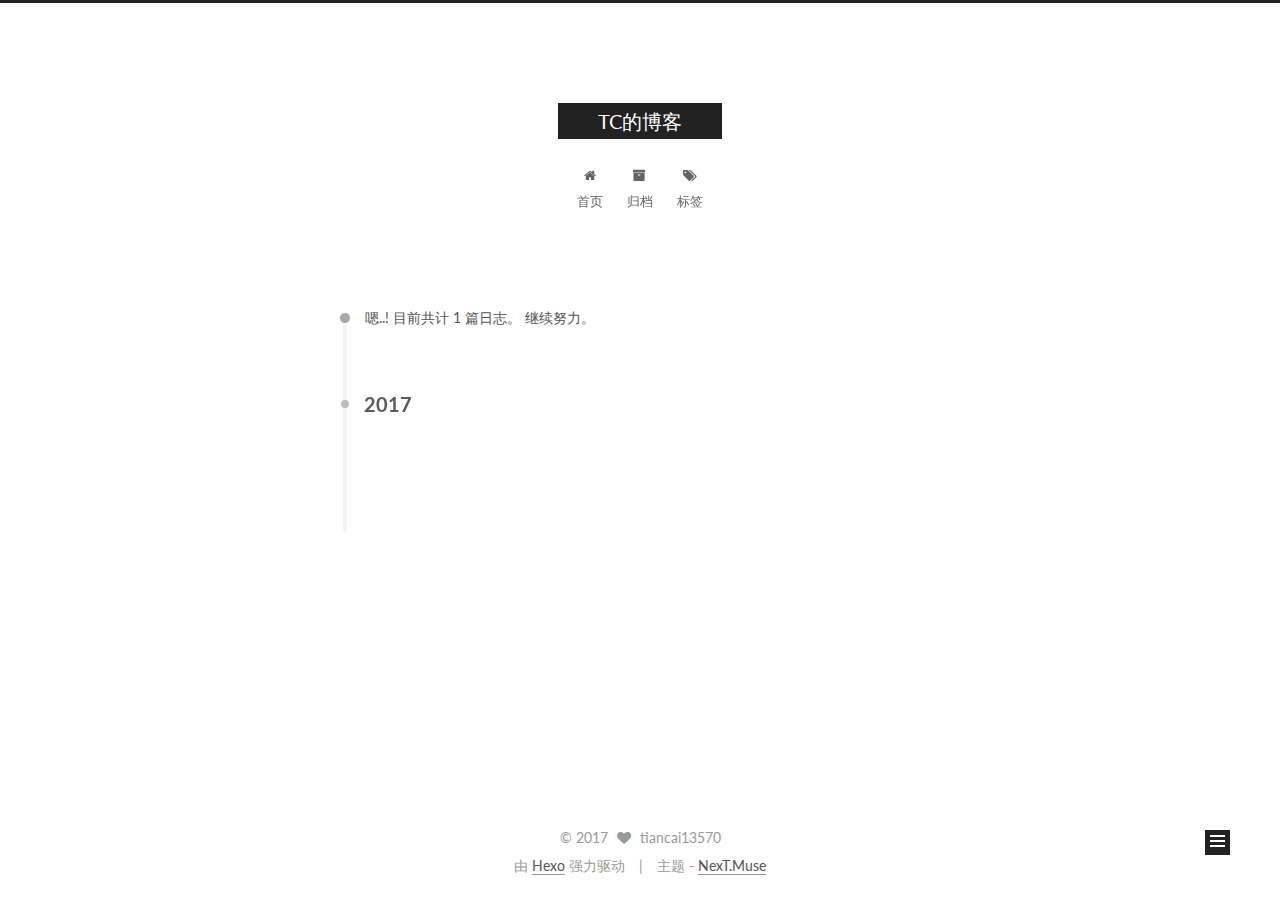
<file: archives/index.html>
<!doctype html>



  


<html class="theme-next muse use-motion" lang="zh-Hans">
<head>
  <meta charset="UTF-8"/>
<meta http-equiv="X-UA-Compatible" content="IE=edge" />
<meta name="viewport" content="width=device-width, initial-scale=1, maximum-scale=1"/>



<meta http-equiv="Cache-Control" content="no-transform" />
<meta http-equiv="Cache-Control" content="no-siteapp" />












  
  
  <link href="/lib/fancybox/source/jquery.fancybox.css?v=2.1.5" rel="stylesheet" type="text/css" />




  
  
  
  

  
    
    
  

  

  

  

  

  
    
    
    <link href="//fonts.googleapis.com/css?family=Lato:300,300italic,400,400italic,700,700italic&subset=latin,latin-ext" rel="stylesheet" type="text/css">
  






<link href="/lib/font-awesome/css/font-awesome.min.css?v=4.6.2" rel="stylesheet" type="text/css" />

<link href="/css/main.css?v=5.1.0" rel="stylesheet" type="text/css" />


  <meta name="keywords" content="Hexo, NexT" />








  <link rel="shortcut icon" type="image/x-icon" href="/favicon.ico?v=5.1.0" />






<meta property="og:type" content="website">
<meta property="og:title" content="TC的博客">
<meta property="og:url" content="http://yoursite.com/archives/index.html">
<meta property="og:site_name" content="TC的博客">
<meta name="twitter:card" content="summary">
<meta name="twitter:title" content="TC的博客">



<script type="text/javascript" id="hexo.configurations">
  var NexT = window.NexT || {};
  var CONFIG = {
    root: '/',
    scheme: 'Muse',
    sidebar: {"position":"left","display":"post"},
    fancybox: true,
    motion: true,
    duoshuo: {
      userId: '0',
      author: '博主'
    },
    algolia: {
      applicationID: '',
      apiKey: '',
      indexName: '',
      hits: {"per_page":10},
      labels: {"input_placeholder":"Search for Posts","hits_empty":"We didn't find any results for the search: ${query}","hits_stats":"${hits} results found in ${time} ms"}
    }
  };
</script>



  <link rel="canonical" href="http://yoursite.com/archives/"/>





  <title> 归档 | TC的博客 </title>
</head>

<body itemscope itemtype="http://schema.org/WebPage" lang="zh-Hans">

  










  
  
    
  

  <div class="container one-collumn sidebar-position-left  page-archive  ">
    <div class="headband"></div>

    <header id="header" class="header" itemscope itemtype="http://schema.org/WPHeader">
      <div class="header-inner"><div class="site-meta ">
  

  <div class="custom-logo-site-title">
    <a href="/"  class="brand" rel="start">
      <span class="logo-line-before"><i></i></span>
      <span class="site-title">TC的博客</span>
      <span class="logo-line-after"><i></i></span>
    </a>
  </div>
    
      <p class="site-subtitle"></p>
    
</div>

<div class="site-nav-toggle">
  <button>
    <span class="btn-bar"></span>
    <span class="btn-bar"></span>
    <span class="btn-bar"></span>
  </button>
</div>

<nav class="site-nav">
  

  
    <ul id="menu" class="menu">
      
        
        <li class="menu-item menu-item-home">
          <a href="/" rel="section">
            
              <i class="menu-item-icon fa fa-fw fa-home"></i> <br />
            
            首页
          </a>
        </li>
      
        
        <li class="menu-item menu-item-archives">
          <a href="/archives" rel="section">
            
              <i class="menu-item-icon fa fa-fw fa-archive"></i> <br />
            
            归档
          </a>
        </li>
      
        
        <li class="menu-item menu-item-tags">
          <a href="/tags" rel="section">
            
              <i class="menu-item-icon fa fa-fw fa-tags"></i> <br />
            
            标签
          </a>
        </li>
      

      
    </ul>
  

  
</nav>



 </div>
    </header>

    <main id="main" class="main">
      <div class="main-inner">
        <div class="content-wrap">
          <div id="content" class="content">
            

  <section id="posts" class="posts-collapse">
    <span class="archive-move-on"></span>

    <span class="archive-page-counter">
      
      
      
        
      
      嗯..! 目前共计 1 篇日志。 继续努力。
    </span>

    

      
      
      

      
        
        <div class="collection-title">
          <h2 class="archive-year motion-element" id="archive-year-2017">2017</h2>
        </div>
      
      

      

  <article class="post post-type-normal" itemscope itemtype="http://schema.org/Article">
    <header class="post-header">

      <h1 class="post-title">
        
            <a class="post-title-link" href="/2017/01/07/hello-world/" itemprop="url">
              
                <span itemprop="name">Hello World</span>
              
            </a>
        
      </h1>

      <div class="post-meta">
        <time class="post-time" itemprop="dateCreated"
              datetime="2017-01-07T20:07:55+08:00"
              content="2017-01-07" >
          01-07
        </time>
      </div>

    </header>
  </article>



    

  </section>

  


          
          </div>
          


          

        </div>
        
          
  
  <div class="sidebar-toggle">
    <div class="sidebar-toggle-line-wrap">
      <span class="sidebar-toggle-line sidebar-toggle-line-first"></span>
      <span class="sidebar-toggle-line sidebar-toggle-line-middle"></span>
      <span class="sidebar-toggle-line sidebar-toggle-line-last"></span>
    </div>
  </div>

  <aside id="sidebar" class="sidebar">
    <div class="sidebar-inner">

      

      

      <section class="site-overview sidebar-panel sidebar-panel-active">
        <div class="site-author motion-element" itemprop="author" itemscope itemtype="http://schema.org/Person">
          <img class="site-author-image" itemprop="image"
               src="/images/avatar.gif"
               alt="tiancai13570" />
          <p class="site-author-name" itemprop="name">tiancai13570</p>
          <p class="site-description motion-element" itemprop="description"></p>
        </div>
        <nav class="site-state motion-element">
        
          
            <div class="site-state-item site-state-posts">
              <a href="/archives">
                <span class="site-state-item-count">1</span>
                <span class="site-state-item-name">日志</span>
              </a>
            </div>
          

          

          

        </nav>

        

        <div class="links-of-author motion-element">
          
        </div>

        
        

        
        

        


      </section>

      

    </div>
  </aside>


        
      </div>
    </main>

    <footer id="footer" class="footer">
      <div class="footer-inner">
        <div class="copyright" >
  
  &copy; 
  <span itemprop="copyrightYear">2017</span>
  <span class="with-love">
    <i class="fa fa-heart"></i>
  </span>
  <span class="author" itemprop="copyrightHolder">tiancai13570</span>
</div>


<div class="powered-by">
  由 <a class="theme-link" href="https://hexo.io">Hexo</a> 强力驱动
</div>

<div class="theme-info">
  主题 -
  <a class="theme-link" href="https://github.com/iissnan/hexo-theme-next">
    NexT.Muse
  </a>
</div>


        

        
      </div>
    </footer>

    <div class="back-to-top">
      <i class="fa fa-arrow-up"></i>
    </div>
  </div>

  

<script type="text/javascript">
  if (Object.prototype.toString.call(window.Promise) !== '[object Function]') {
    window.Promise = null;
  }
</script>









  




  
  <script type="text/javascript" src="/lib/jquery/index.js?v=2.1.3"></script>

  
  <script type="text/javascript" src="/lib/fastclick/lib/fastclick.min.js?v=1.0.6"></script>

  
  <script type="text/javascript" src="/lib/jquery_lazyload/jquery.lazyload.js?v=1.9.7"></script>

  
  <script type="text/javascript" src="/lib/velocity/velocity.min.js?v=1.2.1"></script>

  
  <script type="text/javascript" src="/lib/velocity/velocity.ui.min.js?v=1.2.1"></script>

  
  <script type="text/javascript" src="/lib/fancybox/source/jquery.fancybox.pack.js?v=2.1.5"></script>


  


  <script type="text/javascript" src="/js/src/utils.js?v=5.1.0"></script>

  <script type="text/javascript" src="/js/src/motion.js?v=5.1.0"></script>



  
  

  
  
    <script type="text/javascript" id="motion.page.archive">
      $('.archive-year').velocity('transition.slideLeftIn');
    </script>
  


  


  <script type="text/javascript" src="/js/src/bootstrap.js?v=5.1.0"></script>



  



  




	





  





  

  




  
  

  

  

  

  


</body>
</html>
</file>
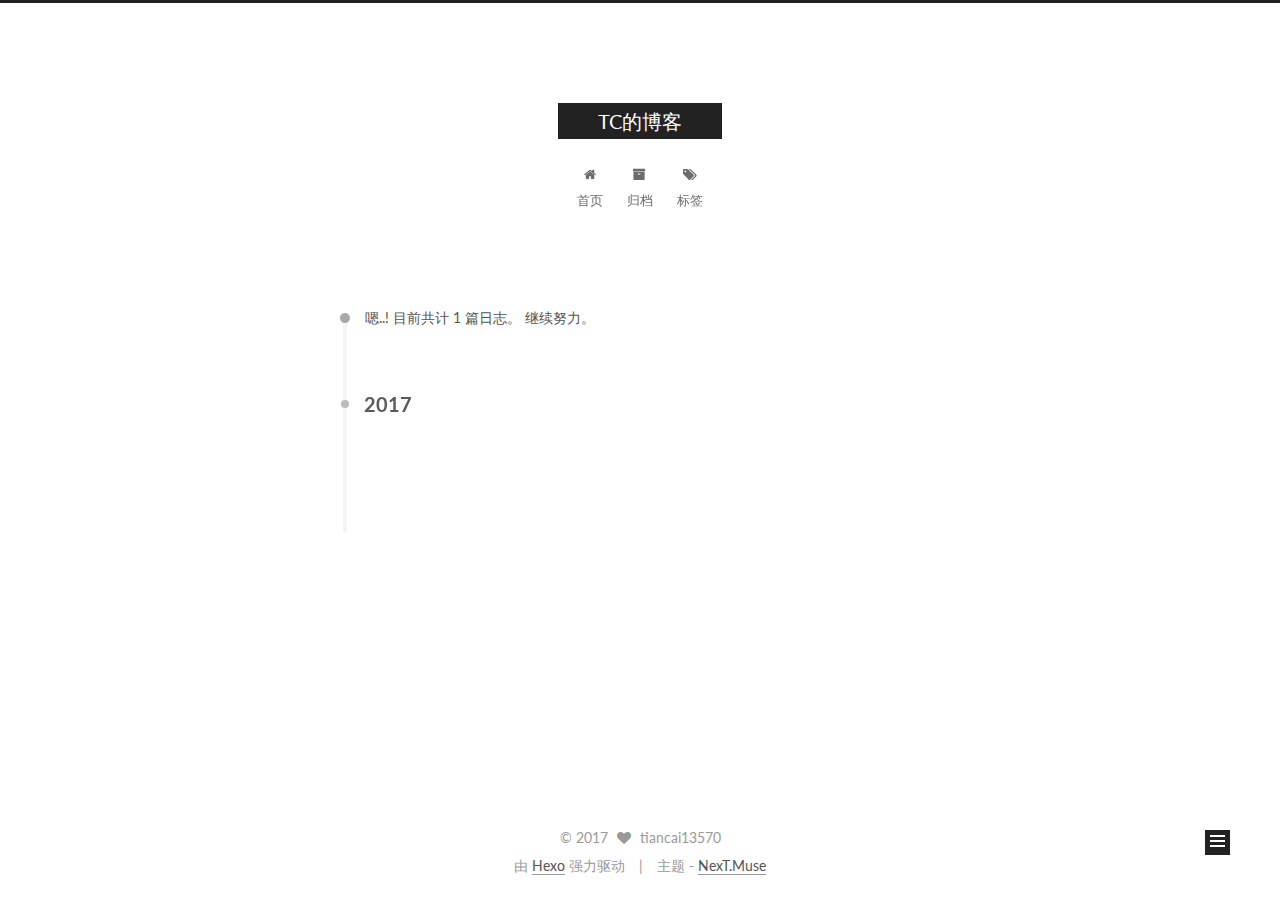
<file: archives/2017/index.html>
<!doctype html>



  


<html class="theme-next muse use-motion" lang="zh-Hans">
<head>
  <meta charset="UTF-8"/>
<meta http-equiv="X-UA-Compatible" content="IE=edge" />
<meta name="viewport" content="width=device-width, initial-scale=1, maximum-scale=1"/>



<meta http-equiv="Cache-Control" content="no-transform" />
<meta http-equiv="Cache-Control" content="no-siteapp" />












  
  
  <link href="/lib/fancybox/source/jquery.fancybox.css?v=2.1.5" rel="stylesheet" type="text/css" />




  
  
  
  

  
    
    
  

  

  

  

  

  
    
    
    <link href="//fonts.googleapis.com/css?family=Lato:300,300italic,400,400italic,700,700italic&subset=latin,latin-ext" rel="stylesheet" type="text/css">
  






<link href="/lib/font-awesome/css/font-awesome.min.css?v=4.6.2" rel="stylesheet" type="text/css" />

<link href="/css/main.css?v=5.1.0" rel="stylesheet" type="text/css" />


  <meta name="keywords" content="Hexo, NexT" />








  <link rel="shortcut icon" type="image/x-icon" href="/favicon.ico?v=5.1.0" />






<meta property="og:type" content="website">
<meta property="og:title" content="TC的博客">
<meta property="og:url" content="http://yoursite.com/archives/2017/index.html">
<meta property="og:site_name" content="TC的博客">
<meta name="twitter:card" content="summary">
<meta name="twitter:title" content="TC的博客">



<script type="text/javascript" id="hexo.configurations">
  var NexT = window.NexT || {};
  var CONFIG = {
    root: '/',
    scheme: 'Muse',
    sidebar: {"position":"left","display":"post"},
    fancybox: true,
    motion: true,
    duoshuo: {
      userId: '0',
      author: '博主'
    },
    algolia: {
      applicationID: '',
      apiKey: '',
      indexName: '',
      hits: {"per_page":10},
      labels: {"input_placeholder":"Search for Posts","hits_empty":"We didn't find any results for the search: ${query}","hits_stats":"${hits} results found in ${time} ms"}
    }
  };
</script>



  <link rel="canonical" href="http://yoursite.com/archives/2017/"/>





  <title> 归档 | TC的博客 </title>
</head>

<body itemscope itemtype="http://schema.org/WebPage" lang="zh-Hans">

  










  
  
    
  

  <div class="container one-collumn sidebar-position-left  page-archive  ">
    <div class="headband"></div>

    <header id="header" class="header" itemscope itemtype="http://schema.org/WPHeader">
      <div class="header-inner"><div class="site-meta ">
  

  <div class="custom-logo-site-title">
    <a href="/"  class="brand" rel="start">
      <span class="logo-line-before"><i></i></span>
      <span class="site-title">TC的博客</span>
      <span class="logo-line-after"><i></i></span>
    </a>
  </div>
    
      <p class="site-subtitle"></p>
    
</div>

<div class="site-nav-toggle">
  <button>
    <span class="btn-bar"></span>
    <span class="btn-bar"></span>
    <span class="btn-bar"></span>
  </button>
</div>

<nav class="site-nav">
  

  
    <ul id="menu" class="menu">
      
        
        <li class="menu-item menu-item-home">
          <a href="/" rel="section">
            
              <i class="menu-item-icon fa fa-fw fa-home"></i> <br />
            
            首页
          </a>
        </li>
      
        
        <li class="menu-item menu-item-archives">
          <a href="/archives" rel="section">
            
              <i class="menu-item-icon fa fa-fw fa-archive"></i> <br />
            
            归档
          </a>
        </li>
      
        
        <li class="menu-item menu-item-tags">
          <a href="/tags" rel="section">
            
              <i class="menu-item-icon fa fa-fw fa-tags"></i> <br />
            
            标签
          </a>
        </li>
      

      
    </ul>
  

  
</nav>



 </div>
    </header>

    <main id="main" class="main">
      <div class="main-inner">
        <div class="content-wrap">
          <div id="content" class="content">
            

  <section id="posts" class="posts-collapse">
    <span class="archive-move-on"></span>

    <span class="archive-page-counter">
      
      
      
        
      
      嗯..! 目前共计 1 篇日志。 继续努力。
    </span>

    

      
      
      

      
        
        <div class="collection-title">
          <h2 class="archive-year motion-element" id="archive-year-2017">2017</h2>
        </div>
      
      

      

  <article class="post post-type-normal" itemscope itemtype="http://schema.org/Article">
    <header class="post-header">

      <h1 class="post-title">
        
            <a class="post-title-link" href="/2017/01/07/hello-world/" itemprop="url">
              
                <span itemprop="name">Hello World</span>
              
            </a>
        
      </h1>

      <div class="post-meta">
        <time class="post-time" itemprop="dateCreated"
              datetime="2017-01-07T20:07:55+08:00"
              content="2017-01-07" >
          01-07
        </time>
      </div>

    </header>
  </article>



    

  </section>

  


          
          </div>
          


          

        </div>
        
          
  
  <div class="sidebar-toggle">
    <div class="sidebar-toggle-line-wrap">
      <span class="sidebar-toggle-line sidebar-toggle-line-first"></span>
      <span class="sidebar-toggle-line sidebar-toggle-line-middle"></span>
      <span class="sidebar-toggle-line sidebar-toggle-line-last"></span>
    </div>
  </div>

  <aside id="sidebar" class="sidebar">
    <div class="sidebar-inner">

      

      

      <section class="site-overview sidebar-panel sidebar-panel-active">
        <div class="site-author motion-element" itemprop="author" itemscope itemtype="http://schema.org/Person">
          <img class="site-author-image" itemprop="image"
               src="/images/avatar.gif"
               alt="tiancai13570" />
          <p class="site-author-name" itemprop="name">tiancai13570</p>
          <p class="site-description motion-element" itemprop="description"></p>
        </div>
        <nav class="site-state motion-element">
        
          
            <div class="site-state-item site-state-posts">
              <a href="/archives">
                <span class="site-state-item-count">1</span>
                <span class="site-state-item-name">日志</span>
              </a>
            </div>
          

          

          

        </nav>

        

        <div class="links-of-author motion-element">
          
        </div>

        
        

        
        

        


      </section>

      

    </div>
  </aside>


        
      </div>
    </main>

    <footer id="footer" class="footer">
      <div class="footer-inner">
        <div class="copyright" >
  
  &copy; 
  <span itemprop="copyrightYear">2017</span>
  <span class="with-love">
    <i class="fa fa-heart"></i>
  </span>
  <span class="author" itemprop="copyrightHolder">tiancai13570</span>
</div>


<div class="powered-by">
  由 <a class="theme-link" href="https://hexo.io">Hexo</a> 强力驱动
</div>

<div class="theme-info">
  主题 -
  <a class="theme-link" href="https://github.com/iissnan/hexo-theme-next">
    NexT.Muse
  </a>
</div>


        

        
      </div>
    </footer>

    <div class="back-to-top">
      <i class="fa fa-arrow-up"></i>
    </div>
  </div>

  

<script type="text/javascript">
  if (Object.prototype.toString.call(window.Promise) !== '[object Function]') {
    window.Promise = null;
  }
</script>









  




  
  <script type="text/javascript" src="/lib/jquery/index.js?v=2.1.3"></script>

  
  <script type="text/javascript" src="/lib/fastclick/lib/fastclick.min.js?v=1.0.6"></script>

  
  <script type="text/javascript" src="/lib/jquery_lazyload/jquery.lazyload.js?v=1.9.7"></script>

  
  <script type="text/javascript" src="/lib/velocity/velocity.min.js?v=1.2.1"></script>

  
  <script type="text/javascript" src="/lib/velocity/velocity.ui.min.js?v=1.2.1"></script>

  
  <script type="text/javascript" src="/lib/fancybox/source/jquery.fancybox.pack.js?v=2.1.5"></script>


  


  <script type="text/javascript" src="/js/src/utils.js?v=5.1.0"></script>

  <script type="text/javascript" src="/js/src/motion.js?v=5.1.0"></script>



  
  

  
  
    <script type="text/javascript" id="motion.page.archive">
      $('.archive-year').velocity('transition.slideLeftIn');
    </script>
  


  


  <script type="text/javascript" src="/js/src/bootstrap.js?v=5.1.0"></script>



  



  




	





  





  

  




  
  

  

  

  

  


</body>
</html>
</file>
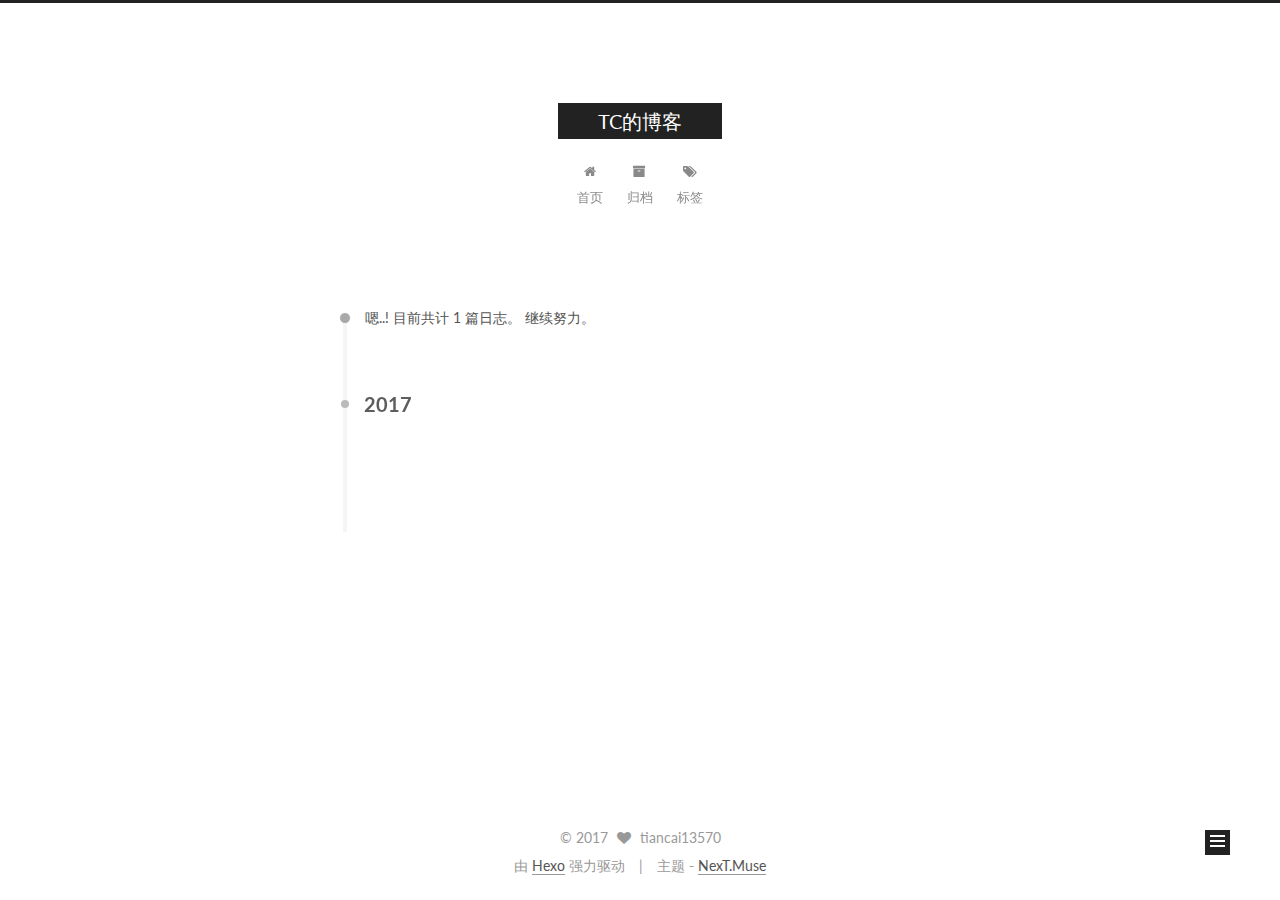
<file: archives/2017/01/index.html>
<!doctype html>



  


<html class="theme-next muse use-motion" lang="zh-Hans">
<head>
  <meta charset="UTF-8"/>
<meta http-equiv="X-UA-Compatible" content="IE=edge" />
<meta name="viewport" content="width=device-width, initial-scale=1, maximum-scale=1"/>



<meta http-equiv="Cache-Control" content="no-transform" />
<meta http-equiv="Cache-Control" content="no-siteapp" />












  
  
  <link href="/lib/fancybox/source/jquery.fancybox.css?v=2.1.5" rel="stylesheet" type="text/css" />




  
  
  
  

  
    
    
  

  

  

  

  

  
    
    
    <link href="//fonts.googleapis.com/css?family=Lato:300,300italic,400,400italic,700,700italic&subset=latin,latin-ext" rel="stylesheet" type="text/css">
  






<link href="/lib/font-awesome/css/font-awesome.min.css?v=4.6.2" rel="stylesheet" type="text/css" />

<link href="/css/main.css?v=5.1.0" rel="stylesheet" type="text/css" />


  <meta name="keywords" content="Hexo, NexT" />








  <link rel="shortcut icon" type="image/x-icon" href="/favicon.ico?v=5.1.0" />






<meta property="og:type" content="website">
<meta property="og:title" content="TC的博客">
<meta property="og:url" content="http://yoursite.com/archives/2017/01/index.html">
<meta property="og:site_name" content="TC的博客">
<meta name="twitter:card" content="summary">
<meta name="twitter:title" content="TC的博客">



<script type="text/javascript" id="hexo.configurations">
  var NexT = window.NexT || {};
  var CONFIG = {
    root: '/',
    scheme: 'Muse',
    sidebar: {"position":"left","display":"post"},
    fancybox: true,
    motion: true,
    duoshuo: {
      userId: '0',
      author: '博主'
    },
    algolia: {
      applicationID: '',
      apiKey: '',
      indexName: '',
      hits: {"per_page":10},
      labels: {"input_placeholder":"Search for Posts","hits_empty":"We didn't find any results for the search: ${query}","hits_stats":"${hits} results found in ${time} ms"}
    }
  };
</script>



  <link rel="canonical" href="http://yoursite.com/archives/2017/01/"/>





  <title> 归档 | TC的博客 </title>
</head>

<body itemscope itemtype="http://schema.org/WebPage" lang="zh-Hans">

  










  
  
    
  

  <div class="container one-collumn sidebar-position-left  page-archive  ">
    <div class="headband"></div>

    <header id="header" class="header" itemscope itemtype="http://schema.org/WPHeader">
      <div class="header-inner"><div class="site-meta ">
  

  <div class="custom-logo-site-title">
    <a href="/"  class="brand" rel="start">
      <span class="logo-line-before"><i></i></span>
      <span class="site-title">TC的博客</span>
      <span class="logo-line-after"><i></i></span>
    </a>
  </div>
    
      <p class="site-subtitle"></p>
    
</div>

<div class="site-nav-toggle">
  <button>
    <span class="btn-bar"></span>
    <span class="btn-bar"></span>
    <span class="btn-bar"></span>
  </button>
</div>

<nav class="site-nav">
  

  
    <ul id="menu" class="menu">
      
        
        <li class="menu-item menu-item-home">
          <a href="/" rel="section">
            
              <i class="menu-item-icon fa fa-fw fa-home"></i> <br />
            
            首页
          </a>
        </li>
      
        
        <li class="menu-item menu-item-archives">
          <a href="/archives" rel="section">
            
              <i class="menu-item-icon fa fa-fw fa-archive"></i> <br />
            
            归档
          </a>
        </li>
      
        
        <li class="menu-item menu-item-tags">
          <a href="/tags" rel="section">
            
              <i class="menu-item-icon fa fa-fw fa-tags"></i> <br />
            
            标签
          </a>
        </li>
      

      
    </ul>
  

  
</nav>



 </div>
    </header>

    <main id="main" class="main">
      <div class="main-inner">
        <div class="content-wrap">
          <div id="content" class="content">
            

  <section id="posts" class="posts-collapse">
    <span class="archive-move-on"></span>

    <span class="archive-page-counter">
      
      
      
        
      
      嗯..! 目前共计 1 篇日志。 继续努力。
    </span>

    

      
      
      

      
        
        <div class="collection-title">
          <h2 class="archive-year motion-element" id="archive-year-2017">2017</h2>
        </div>
      
      

      

  <article class="post post-type-normal" itemscope itemtype="http://schema.org/Article">
    <header class="post-header">

      <h1 class="post-title">
        
            <a class="post-title-link" href="/2017/01/07/hello-world/" itemprop="url">
              
                <span itemprop="name">Hello World</span>
              
            </a>
        
      </h1>

      <div class="post-meta">
        <time class="post-time" itemprop="dateCreated"
              datetime="2017-01-07T20:07:55+08:00"
              content="2017-01-07" >
          01-07
        </time>
      </div>

    </header>
  </article>



    

  </section>

  


          
          </div>
          


          

        </div>
        
          
  
  <div class="sidebar-toggle">
    <div class="sidebar-toggle-line-wrap">
      <span class="sidebar-toggle-line sidebar-toggle-line-first"></span>
      <span class="sidebar-toggle-line sidebar-toggle-line-middle"></span>
      <span class="sidebar-toggle-line sidebar-toggle-line-last"></span>
    </div>
  </div>

  <aside id="sidebar" class="sidebar">
    <div class="sidebar-inner">

      

      

      <section class="site-overview sidebar-panel sidebar-panel-active">
        <div class="site-author motion-element" itemprop="author" itemscope itemtype="http://schema.org/Person">
          <img class="site-author-image" itemprop="image"
               src="/images/avatar.gif"
               alt="tiancai13570" />
          <p class="site-author-name" itemprop="name">tiancai13570</p>
          <p class="site-description motion-element" itemprop="description"></p>
        </div>
        <nav class="site-state motion-element">
        
          
            <div class="site-state-item site-state-posts">
              <a href="/archives">
                <span class="site-state-item-count">1</span>
                <span class="site-state-item-name">日志</span>
              </a>
            </div>
          

          

          

        </nav>

        

        <div class="links-of-author motion-element">
          
        </div>

        
        

        
        

        


      </section>

      

    </div>
  </aside>


        
      </div>
    </main>

    <footer id="footer" class="footer">
      <div class="footer-inner">
        <div class="copyright" >
  
  &copy; 
  <span itemprop="copyrightYear">2017</span>
  <span class="with-love">
    <i class="fa fa-heart"></i>
  </span>
  <span class="author" itemprop="copyrightHolder">tiancai13570</span>
</div>


<div class="powered-by">
  由 <a class="theme-link" href="https://hexo.io">Hexo</a> 强力驱动
</div>

<div class="theme-info">
  主题 -
  <a class="theme-link" href="https://github.com/iissnan/hexo-theme-next">
    NexT.Muse
  </a>
</div>


        

        
      </div>
    </footer>

    <div class="back-to-top">
      <i class="fa fa-arrow-up"></i>
    </div>
  </div>

  

<script type="text/javascript">
  if (Object.prototype.toString.call(window.Promise) !== '[object Function]') {
    window.Promise = null;
  }
</script>









  




  
  <script type="text/javascript" src="/lib/jquery/index.js?v=2.1.3"></script>

  
  <script type="text/javascript" src="/lib/fastclick/lib/fastclick.min.js?v=1.0.6"></script>

  
  <script type="text/javascript" src="/lib/jquery_lazyload/jquery.lazyload.js?v=1.9.7"></script>

  
  <script type="text/javascript" src="/lib/velocity/velocity.min.js?v=1.2.1"></script>

  
  <script type="text/javascript" src="/lib/velocity/velocity.ui.min.js?v=1.2.1"></script>

  
  <script type="text/javascript" src="/lib/fancybox/source/jquery.fancybox.pack.js?v=2.1.5"></script>


  


  <script type="text/javascript" src="/js/src/utils.js?v=5.1.0"></script>

  <script type="text/javascript" src="/js/src/motion.js?v=5.1.0"></script>



  
  

  
  
    <script type="text/javascript" id="motion.page.archive">
      $('.archive-year').velocity('transition.slideLeftIn');
    </script>
  


  


  <script type="text/javascript" src="/js/src/bootstrap.js?v=5.1.0"></script>



  



  




	





  





  

  




  
  

  

  

  

  


</body>
</html>
</file>
<file: css/main.css>
/* normalize.css v3.0.2 | MIT License | git.io/normalize */
html {
  font-family: sans-serif; /* 1 */
  -ms-text-size-adjust: 100%; /* 2 */
  -webkit-text-size-adjust: 100%; /* 2 */
}
body {
  margin: 0;
}
article,
aside,
details,
figcaption,
figure,
footer,
header,
hgroup,
main,
menu,
nav,
section,
summary {
  display: block;
}
audio,
canvas,
progress,
video {
  display: inline-block; /* 1 */
  vertical-align: baseline; /* 2 */
}
audio:not([controls]) {
  display: none;
  height: 0;
}
[hidden],
template {
  display: none;
}
a {
  background-color: transparent;
}
a:active,
a:hover {
  outline: 0;
}
abbr[title] {
  border-bottom: 1px dotted;
}
b,
strong {
  font-weight: bold;
}
dfn {
  font-style: italic;
}
h1 {
  font-size: 2em;
  margin: 0.67em 0;
}
mark {
  background: #ff0;
  color: #000;
}
small {
  font-size: 80%;
}
sub,
sup {
  font-size: 75%;
  line-height: 0;
  position: relative;
  vertical-align: baseline;
}
sup {
  top: -0.5em;
}
sub {
  bottom: -0.25em;
}
img {
  border: 0;
}
svg:not(:root) {
  overflow: hidden;
}
figure {
  margin: 1em 40px;
}
hr {
  -moz-box-sizing: content-box;
  box-sizing: content-box;
  height: 0;
}
pre {
  overflow: auto;
}
code,
kbd,
pre,
samp {
  font-family: monospace, monospace;
  font-size: 1em;
}
button,
input,
optgroup,
select,
textarea {
  color: inherit; /* 1 */
  font: inherit; /* 2 */
  margin: 0; /* 3 */
}
button {
  overflow: visible;
}
button,
select {
  text-transform: none;
}
button,
html input[type="button"],
input[type="reset"],
input[type="submit"] {
  -webkit-appearance: button; /* 2 */
  cursor: pointer; /* 3 */
}
button[disabled],
html input[disabled] {
  cursor: default;
}
button::-moz-focus-inner,
input::-moz-focus-inner {
  border: 0;
  padding: 0;
}
input {
  line-height: normal;
}
input[type="checkbox"],
input[type="radio"] {
  box-sizing: border-box; /* 1 */
  padding: 0; /* 2 */
}
input[type="number"]::-webkit-inner-spin-button,
input[type="number"]::-webkit-outer-spin-button {
  height: auto;
}
input[type="search"] {
  -webkit-appearance: textfield; /* 1 */
  -moz-box-sizing: content-box;
  -webkit-box-sizing: content-box; /* 2 */
  box-sizing: content-box;
}
input[type="search"]::-webkit-search-cancel-button,
input[type="search"]::-webkit-search-decoration {
  -webkit-appearance: none;
}
fieldset {
  border: 1px solid #c0c0c0;
  margin: 0 2px;
  padding: 0.35em 0.625em 0.75em;
}
legend {
  border: 0; /* 1 */
  padding: 0; /* 2 */
}
textarea {
  overflow: auto;
}
optgroup {
  font-weight: bold;
}
table {
  border-collapse: collapse;
  border-spacing: 0;
}
td,
th {
  padding: 0;
}
::selection {
  background: #262a30;
  color: #fff;
}
body {
  position: relative;
  font-family: 'Lato', "PingFang SC", "Microsoft YaHei", sans-serif;
  font-size: 14px;
  line-height: 2;
  color: #555;
  background: #fff;
}
@media (max-width: 767px) {
  body {
    padding-right: 0 !important;
  }
}
@media (min-width: 768px) and (max-width: 991px) {
  body {
    padding-right: 0 !important;
  }
}
@media (min-width: 1600px) {
  body {
    font-size: 16px;
  }
}
h1,
h2,
h3,
h4,
h5,
h6 {
  margin: 0;
  padding: 0;
  font-weight: bold;
  line-height: 1.5;
  font-family: 'Lato', "PingFang SC", "Microsoft YaHei", sans-serif;
}
h2,
h3,
h4,
h5,
h6 {
  margin: 20px 0 15px;
}
h1 {
  font-size: 22px;
}
@media (max-width: 767px) {
  h1 {
    font-size: 18px;
  }
}
h2 {
  font-size: 20px;
}
@media (max-width: 767px) {
  h2 {
    font-size: 16px;
  }
}
h3 {
  font-size: 18px;
}
@media (max-width: 767px) {
  h3 {
    font-size: 14px;
  }
}
h4 {
  font-size: 16px;
}
@media (max-width: 767px) {
  h4 {
    font-size: 12px;
  }
}
h5 {
  font-size: 14px;
}
@media (max-width: 767px) {
  h5 {
    font-size: 10px;
  }
}
h6 {
  font-size: 12px;
}
@media (max-width: 767px) {
  h6 {
    font-size: 8px;
  }
}
p {
  margin: 0 0 25px 0;
}
a {
  color: #555;
  text-decoration: none;
  border-bottom: 1px solid #999;
  word-wrap: break-word;
}
a:hover {
  color: #222;
  border-bottom-color: #222;
}
ul {
  list-style: none;
}
blockquote {
  margin: 0;
  padding: 0;
}
img {
  display: block;
  margin: auto;
  max-width: 100%;
  height: auto;
}
hr {
  margin: 40px 0;
  height: 3px;
  border: none;
  background-color: #ddd;
  background-image: repeating-linear-gradient(-45deg, #fff, #fff 4px, transparent 4px, transparent 8px);
}
blockquote {
  padding: 0 15px;
  color: #666;
  border-left: 4px solid #ddd;
}
blockquote cite::before {
  content: "-";
  padding: 0 5px;
}
dt {
  font-weight: 700;
}
dd {
  margin: 0;
  padding: 0;
}
.text-left {
  text-align: left;
}
.text-center {
  text-align: center;
}
.text-right {
  text-align: right;
}
.text-justify {
  text-align: justify;
}
.text-nowrap {
  white-space: nowrap;
}
.text-lowercase {
  text-transform: lowercase;
}
.text-uppercase {
  text-transform: uppercase;
}
.text-capitalize {
  text-transform: capitalize;
}
.center-block {
  display: block;
  margin-left: auto;
  margin-right: auto;
}
.clearfix:before,
.clearfix:after {
  content: " ";
  display: table;
}
.clearfix:after {
  clear: both;
}
.pullquote {
  width: 45%;
}
.pullquote.left {
  float: left;
  margin-left: 5px;
  margin-right: 10px;
}
.pullquote.right {
  float: right;
  margin-left: 10px;
  margin-right: 5px;
}
.affix.affix.affix {
  position: fixed;
}
.translation {
  margin-top: -20px;
  font-size: 14px;
  color: #999;
}
.scrollbar-measure {
  width: 100px;
  height: 100px;
  overflow: scroll;
  position: absolute;
  top: -9999px;
}
.use-motion .motion-element {
  opacity: 0;
}
#local-search-input {
  padding: 3px;
  border: none;
  text-indent: 14px;
  border-radius: 0;
  width: 140px;
  outline: none;
  border-bottom: 1px solid #999;
  background: inherit;
  opacity: 0.5;
}
#local-search-input:focus {
  opacity: 1;
}
.search-icon {
  position: absolute;
  top: 9px;
}
table {
  margin: 20px 0;
  width: 100%;
  border-collapse: collapse;
  border-spacing: 0;
  border: 1px solid #ddd;
  font-size: 14px;
  table-layout: fixed;
  word-wrap: break-all;
}
table>tbody>tr:nth-of-type(odd) {
  background-color: #f9f9f9;
}
table>tbody>tr:hover {
  background-color: #f5f5f5;
}
caption,
th,
td {
  padding: 8px;
  text-align: left;
  vertical-align: middle;
  font-weight: normal;
}
th,
td {
  border-bottom: 3px solid #ddd;
  border-right: 1px solid #eee;
}
th {
  padding-bottom: 10px;
  font-weight: 700;
}
td {
  border-bottom-width: 1px;
}
html,
body {
  height: 100%;
}
.container {
  position: relative;
  min-height: 100%;
}
.header-inner {
  margin: 0 auto;
  padding: 100px 0 70px;
  width: 700px;
}
@media (min-width: 1600px) {
  .container .header-inner {
    width: 900px;
  }
}
.main {
  padding-bottom: 150px;
}
.main-inner {
  margin: 0 auto;
  width: 700px;
}
@media (min-width: 1600px) {
  .container .main-inner {
    width: 900px;
  }
}
.footer {
  position: absolute;
  left: 0;
  bottom: 0;
  width: 100%;
  min-height: 50px;
}
.footer-inner {
  box-sizing: border-box;
  margin: 20px auto;
  width: 700px;
}
@media (min-width: 1600px) {
  .container .footer-inner {
    width: 900px;
  }
}
pre,
.highlight {
  overflow: auto;
  margin: 20px 0;
  padding: 0;
  font-size: 13px;
  color: #4d4d4c;
  background: #f7f7f7;
  line-height: 1.6;
}
pre,
code {
  font-family: consolas, Menlo, "PingFang SC", "Microsoft YaHei", monospace;
}
code {
  padding: 2px 4px;
  word-wrap: break-word;
  color: #4d4d4c;
  background: #f7f7f7;
  border-radius: 3px;
  font-size: 13px;
}
pre code {
  padding: 0;
  color: #4d4d4c;
  background: none;
  text-shadow: none;
}
.highlight {
  border-radius: 1px;
}
.highlight pre {
  border: none;
  margin: 0;
  padding: 10px 0;
}
.highlight table {
  margin: 0;
  width: auto;
  border: none;
}
.highlight td {
  border: none;
  padding: 0;
}
.highlight figcaption {
  font-size: 1em;
  color: #4d4d4c;
  line-height: 1em;
  margin-bottom: 1em;
}
.highlight figcaption:before,
.highlight figcaption:after {
  content: " ";
  display: table;
}
.highlight figcaption:after {
  clear: both;
}
.highlight figcaption a {
  float: right;
  color: #4d4d4c;
}
.highlight figcaption a:hover {
  border-bottom-color: #4d4d4c;
}
.highlight .gutter pre {
  padding-left: 10px;
  padding-right: 10px;
  color: #869194;
  text-align: right;
  background-color: #eff2f3;
}
.highlight .code pre {
  padding-left: 10px;
  padding-right: 10px;
  background-color: #f7f7f7;
}
.highlight .line {
  height: 20px;
}
.gutter {
  -webkit-user-select: none;
  -moz-user-select: none;
  -ms-user-select: none;
  user-select: none;
}
.gist table {
  width: auto;
}
.gist table td {
  border: none;
}
pre .deletion {
  background: #fdd;
}
pre .addition {
  background: #dfd;
}
pre .meta {
  color: #8959a8;
}
pre .comment {
  color: #8e908c;
}
pre .variable,
pre .attribute,
pre .tag,
pre .regexp,
pre .ruby .constant,
pre .xml .tag .title,
pre .xml .pi,
pre .xml .doctype,
pre .html .doctype,
pre .css .id,
pre .css .class,
pre .css .pseudo {
  color: #c82829;
}
pre .number,
pre .preprocessor,
pre .built_in,
pre .literal,
pre .params,
pre .constant,
pre .command {
  color: #f5871f;
}
pre .ruby .class .title,
pre .css .rules .attribute,
pre .string,
pre .value,
pre .inheritance,
pre .header,
pre .ruby .symbol,
pre .xml .cdata,
pre .special,
pre .number,
pre .formula {
  color: #718c00;
}
pre .title,
pre .css .hexcolor {
  color: #3e999f;
}
pre .function,
pre .python .decorator,
pre .python .title,
pre .ruby .function .title,
pre .ruby .title .keyword,
pre .perl .sub,
pre .javascript .title,
pre .coffeescript .title {
  color: #4271ae;
}
pre .keyword,
pre .javascript .function {
  color: #8959a8;
}
.full-image.full-image.full-image {
  border: none;
  max-width: 100%;
  width: auto;
  margin: 20px auto;
}
@media (min-width: 992px) {
  .full-image.full-image.full-image {
    max-width: none;
    width: 110%;
    margin: 25px -5%;
  }
}
.blockquote-center,
.page-home .post-type-quote blockquote,
.page-post-detail .post-type-quote blockquote {
  position: relative;
  margin: 40px 0;
  padding: 0;
  border-left: none;
  text-align: center;
}
.blockquote-center::before,
.page-home .post-type-quote blockquote::before,
.page-post-detail .post-type-quote blockquote::before,
.blockquote-center::after,
.page-home .post-type-quote blockquote::after,
.page-post-detail .post-type-quote blockquote::after {
  position: absolute;
  content: ' ';
  display: block;
  width: 100%;
  height: 24px;
  opacity: 0.2;
  background-repeat: no-repeat;
  background-position: 0 -6px;
  background-size: 22px 22px;
}
.blockquote-center::before,
.page-home .post-type-quote blockquote::before,
.page-post-detail .post-type-quote blockquote::before {
  top: -20px;
  background-image: url("../images/quote-l.svg");
  border-top: 1px solid #ccc;
}
.blockquote-center::after,
.page-home .post-type-quote blockquote::after,
.page-post-detail .post-type-quote blockquote::after {
  bottom: -20px;
  background-image: url("../images/quote-r.svg");
  border-bottom: 1px solid #ccc;
  background-position: 100% 8px;
}
.blockquote-center p,
.page-home .post-type-quote blockquote p,
.page-post-detail .post-type-quote blockquote p,
.blockquote-center div,
.page-home .post-type-quote blockquote div,
.page-post-detail .post-type-quote blockquote div {
  text-align: center;
}
.post .post-body .group-picture img {
  box-sizing: border-box;
  padding: 0 3px;
  border: none;
}
.post .group-picture-row {
  overflow: hidden;
  margin-top: 6px;
}
.post .group-picture-row:first-child {
  margin-top: 0;
}
.post .group-picture-column {
  float: left;
}
.page-post-detail .post-body .group-picture-column {
  float: none;
  margin-top: 10px;
  width: auto !important;
}
.page-post-detail .post-body .group-picture-column img {
  margin: 0 auto;
}
.page-archive .group-picture-container {
  overflow: hidden;
}
.page-archive .group-picture-row {
  float: left;
}
.page-archive .group-picture-row:first-child {
  margin-top: 6px;
}
.page-archive .group-picture-column {
  max-width: 150px;
  max-height: 150px;
}
.note {
  padding: 20px;
  margin: 20px 0;
  border: 1px solid #eee;
  border-left-width: 5px;
  border-radius: 3px;
}
.note h2,
.note h3,
.note h4,
.note h5,
.note h6 {
  margin-top: 0;
  margin-bottom: 5px;
}
.note p:last-child {
  margin-bottom: 0;
}
.note code {
  border-radius: 3px;
}
.note+.note {
  margin-top: -5px;
}
.default {
  border-left-color: #777;
}
.default h2,
.default h3,
.default h4,
.default h5,
.default h6 {
  color: #777;
}
.primary {
  border-left-color: #428bca;
}
.primary h2,
.primary h3,
.primary h4,
.primary h5,
.primary h6 {
  color: #428bca;
}
.success {
  border-left-color: #5cb85c;
}
.success h2,
.success h3,
.success h4,
.success h5,
.success h6 {
  color: #5cb85c;
}
.danger {
  border-left-color: #d9534f;
}
.danger h2,
.danger h3,
.danger h4,
.danger h5,
.danger h6 {
  color: #d9534f;
}
.warning {
  border-left-color: #f0ad4e;
}
.warning h2,
.warning h3,
.warning h4,
.warning h5,
.warning h6 {
  color: #f0ad4e;
}
.info {
  border-left-color: #5bc0de;
}
.info h2,
.info h3,
.info h4,
.info h5,
.info h6 {
  color: #5bc0de;
}
.btn {
  display: inline-block;
  padding: 0 20px;
  font-size: 14px;
  color: #fff;
  background: #222;
  border: 2px solid #222;
  text-decoration: none;
  border-radius: 0;
  transition-property: background-color;
  transition-duration: 0.2s;
  transition-timing-function: ease-in-out;
  transition-delay: 0s;
}
.btn:hover,
.post-more-link .btn:hover {
  border-color: #222;
  color: #222;
  background: #fff;
}
.btn-bar {
  display: block;
  width: 22px;
  height: 2px;
  background: #555;
  border-radius: 1px;
}
.btn-bar+.btn-bar {
  margin-top: 4px;
}
.pagination {
  margin: 120px 0 40px;
  text-align: center;
  border-top: 1px solid #eee;
}
.page-number-basic,
.pagination .prev,
.pagination .next,
.pagination .page-number,
.pagination .space {
  display: inline-block;
  position: relative;
  top: -1px;
  margin: 0 10px;
  padding: 0 10px;
  line-height: 30px;
}
@media (max-width: 767px) {
  .page-number-basic,
  .pagination .prev,
  .pagination .next,
  .pagination .page-number,
  .pagination .space {
    margin: 0 5px;
  }
}
.pagination .prev,
.pagination .next,
.pagination .page-number {
  border-bottom: 0;
  border-top: 1px solid #eee;
  transition-property: border-color;
  transition-duration: 0.2s;
  transition-timing-function: ease-in-out;
  transition-delay: 0s;
}
.pagination .prev:hover,
.pagination .next:hover,
.pagination .page-number:hover {
  border-top-color: #222;
}
.pagination .space {
  padding: 0;
  margin: 0;
}
.pagination .prev {
  margin-left: 0;
}
.pagination .next {
  margin-right: 0;
}
.pagination .page-number.current {
  color: #fff;
  background: #ccc;
  border-top-color: #ccc;
}
@media (max-width: 767px) {
  .pagination {
    border-top: none;
  }
  .pagination .prev,
  .pagination .next,
  .pagination .page-number {
    margin-bottom: 10px;
    border-top: 0;
    border-bottom: 1px solid #eee;
  }
  .pagination .prev:hover,
  .pagination .next:hover,
  .pagination .page-number:hover {
    border-bottom-color: #222;
  }
}
.comments {
  margin: 60px 20px 0;
}
.tag-cloud {
  text-align: center;
}
.tag-cloud a {
  display: inline-block;
  margin: 10px;
}
.back-to-top {
  box-sizing: border-box;
  position: fixed;
  bottom: -100px;
  right: 50px;
  z-index: 1050;
  padding: 0 6px;
  width: 25px;
  background: #222;
  font-size: 12px;
  opacity: 1;
  color: #fff;
  cursor: pointer;
  text-align: center;
  -webkit-transform: translateZ(0);
  transition-property: bottom;
  transition-duration: 0.2s;
  transition-timing-function: ease-in-out;
  transition-delay: 0s;
}
@media (max-width: 767px) {
  .back-to-top {
    display: none;
  }
}
@media (min-width: 768px) and (max-width: 991px) {
  .back-to-top {
    display: none;
  }
}
.back-to-top.back-to-top-on {
  bottom: 19px;
}
.header {
  background: #fff;
}
.header-inner {
  position: relative;
}
.headband {
  height: 3px;
  background: #222;
}
.site-meta {
  margin: 0;
  text-align: center;
}
@media (max-width: 767px) {
  .site-meta {
    text-align: center;
  }
}
.brand {
  position: relative;
  display: inline-block;
  padding: 0 40px;
  color: #fff;
  background: #222;
  border-bottom: none;
}
.brand:hover {
  color: #fff;
}
.logo {
  display: inline-block;
  margin-right: 5px;
  line-height: 36px;
  vertical-align: top;
}
.site-title {
  display: inline-block;
  vertical-align: top;
  line-height: 36px;
  font-size: 20px;
  font-weight: normal;
  font-family: 'Lato', "PingFang SC", "Microsoft YaHei", sans-serif;
}
.site-subtitle {
  margin-top: 10px;
  font-size: 13px;
  color: #999;
}
.use-motion .brand {
  opacity: 0;
}
.use-motion .logo,
.use-motion .site-title,
.use-motion .site-subtitle {
  opacity: 0;
  position: relative;
  top: -10px;
}
.site-nav-toggle {
  display: none;
  position: absolute;
  top: 10px;
  left: 10px;
}
@media (max-width: 767px) {
  .site-nav-toggle {
    display: block;
  }
}
.site-nav-toggle button {
  margin-top: 2px;
  padding: 9px 10px;
  background: transparent;
  border: none;
}
@media (max-width: 767px) {
  .site-nav {
    display: none;
    margin: 0 -10px;
    padding: 0 10px;
    clear: both;
    border-top: 1px solid #ddd;
  }
}
@media (min-width: 768px) and (max-width: 991px) {
  .site-nav {
    display: block !important;
  }
}
@media (min-width: 992px) {
  .site-nav {
    display: block !important;
  }
}
.menu {
  margin-top: 20px;
  padding-left: 0;
  text-align: center;
}
.menu .menu-item {
  display: inline-block;
  margin: 0 10px;
}
@media screen and (max-width: 767px) {
  .menu .menu-item {
    margin-top: 10px;
  }
}
.menu .menu-item a {
  display: block;
  font-size: 13px;
  text-transform: capitalize;
  line-height: inherit;
  border-bottom: 1px solid transparent;
  transition-property: border-color;
  transition-duration: 0.2s;
  transition-timing-function: ease-in-out;
  transition-delay: 0s;
}
.menu .menu-item a:hover {
  border-bottom-color: #222;
}
.menu .menu-item .fa {
  margin-right: 5px;
}
.use-motion .menu-item {
  opacity: 0;
}
.post-body {
  font-family: 'Lato', "PingFang SC", "Microsoft YaHei", sans-serif;
}
@media (max-width: 767px) {
  .post-body {
    word-break: break-word;
  }
}
.post-body .fancybox img {
  display: block !important;
  margin: 0 auto;
  cursor: pointer;
  cursor: zoom-in;
  cursor: -webkit-zoom-in;
}
.post-body .image-caption,
.post-body .figure .caption {
  margin: 10px auto 15px;
  text-align: center;
  font-size: 14px;
  color: #999;
  font-weight: bold;
  line-height: 1;
}
.post-sticky-flag {
  display: inline-block;
  font-size: 16px;
  -ms-transform: rotate(30deg);
  -webkit-transform: rotate(30deg);
  -moz-transform: rotate(30deg);
  -ms-transform: rotate(30deg);
  -o-transform: rotate(30deg);
  transform: rotate(30deg);
}
.posts-expand {
  padding-top: 40px;
}
@media (max-width: 767px) {
  .posts-expand {
    margin: 0 20px;
  }
  .post-body pre,
  .post-body .highlight {
    padding: 10px;
  }
  .post-body pre .gutter pre,
  .post-body .highlight .gutter pre {
    padding-right: 10px;
  }
}
@media (min-width: 992px) {
  .posts-expand .post-body {
    text-align: justify;
  }
}
.posts-expand .post-body h2,
.posts-expand .post-body h3,
.posts-expand .post-body h4,
.posts-expand .post-body h5,
.posts-expand .post-body h6 {
  padding-top: 10px;
}
.posts-expand .post-body h2 .header-anchor,
.posts-expand .post-body h3 .header-anchor,
.posts-expand .post-body h4 .header-anchor,
.posts-expand .post-body h5 .header-anchor,
.posts-expand .post-body h6 .header-anchor {
  float: right;
  margin-left: 10px;
  color: #ccc;
  border-bottom-style: none;
  visibility: hidden;
}
.posts-expand .post-body h2 .header-anchor:hover,
.posts-expand .post-body h3 .header-anchor:hover,
.posts-expand .post-body h4 .header-anchor:hover,
.posts-expand .post-body h5 .header-anchor:hover,
.posts-expand .post-body h6 .header-anchor:hover {
  color: inherit;
}
.posts-expand .post-body h2:hover .header-anchor,
.posts-expand .post-body h3:hover .header-anchor,
.posts-expand .post-body h4:hover .header-anchor,
.posts-expand .post-body h5:hover .header-anchor,
.posts-expand .post-body h6:hover .header-anchor {
  visibility: visible;
}
.posts-expand .post-body ul li {
  list-style: circle;
}
.posts-expand .post-body img {
  box-sizing: border-box;
  margin: auto;
  padding: 3px;
  border: 1px solid #ddd;
}
.posts-expand .fancybox img {
  margin: 0 auto;
}
@media (max-width: 767px) {
  .posts-collapse {
    margin: 0 20px;
  }
  .posts-collapse .post-title,
  .posts-collapse .post-meta {
    display: block;
    width: auto;
    text-align: left;
  }
}
.posts-collapse {
  position: relative;
  z-index: 1010;
  margin-left: 55px;
}
.posts-collapse::after {
  content: " ";
  position: absolute;
  top: 20px;
  left: 0;
  margin-left: -2px;
  width: 4px;
  height: 100%;
  background: #f5f5f5;
  z-index: -1;
}
@media (max-width: 767px) {
  .posts-collapse {
    margin: 0 20px;
  }
}
.posts-collapse .collection-title {
  position: relative;
  margin: 60px 0;
}
.posts-collapse .collection-title h2 {
  margin-left: 20px;
}
.posts-collapse .collection-title small {
  color: #bbb;
}
.posts-collapse .collection-title::before {
  content: " ";
  position: absolute;
  left: 0;
  top: 50%;
  margin-left: -4px;
  margin-top: -4px;
  width: 8px;
  height: 8px;
  background: #bbb;
  border-radius: 50%;
}
.posts-collapse .post {
  margin: 30px 0;
}
.posts-collapse .post-header {
  position: relative;
  transition-duration: 0.2s;
  transition-timing-function: ease-in-out;
  transition-delay: 0s;
  transition-property: border;
  border-bottom: 1px dashed #ccc;
}
.posts-collapse .post-header::before {
  content: " ";
  position: absolute;
  left: 0;
  top: 12px;
  width: 6px;
  height: 6px;
  margin-left: -4px;
  background: #bbb;
  border-radius: 50%;
  border: 1px solid #fff;
  transition-duration: 0.2s;
  transition-timing-function: ease-in-out;
  transition-delay: 0s;
  transition-property: background;
}
.posts-collapse .post-header:hover {
  border-bottom-color: #666;
}
.posts-collapse .post-header:hover::before {
  background: #222;
}
.posts-collapse .post-meta {
  position: absolute;
  font-size: 12px;
  left: 20px;
  top: 5px;
}
.posts-collapse .post-comments-count {
  display: none;
}
.posts-collapse .post-title {
  margin-left: 60px;
  font-size: 16px;
  font-weight: normal;
  line-height: inherit;
}
.posts-collapse .post-title::after {
  margin-left: 3px;
  opacity: 0.6;
}
.posts-collapse .post-title a {
  color: #666;
  border-bottom: none;
}
.page-home .post-type-quote .post-header,
.page-post-detail .post-type-quote .post-header,
.page-home .post-type-quote .post-tags,
.page-post-detail .post-type-quote .post-tags {
  display: none;
}
.posts-expand .post-title {
  font-size: 26px;
  text-align: center;
  word-break: break-word;
  font-weight: 400;
}
@media (max-width: 767px) {
  .posts-expand .post-title {
    font-size: 22px;
  }
}
.posts-expand .post-title-link {
  display: inline-block;
  position: relative;
  color: #555;
  border-bottom: none;
  line-height: 1.2;
  vertical-align: top;
}
.posts-expand .post-title-link::before {
  content: "";
  position: absolute;
  width: 100%;
  height: 2px;
  bottom: 0;
  left: 0;
  background-color: #000;
  visibility: hidden;
  -webkit-transform: scaleX(0);
  -moz-transform: scaleX(0);
  -ms-transform: scaleX(0);
  -o-transform: scaleX(0);
  transform: scaleX(0);
  transition-duration: 0.2s;
  transition-timing-function: ease-in-out;
  transition-delay: 0s;
}
.posts-expand .post-title-link:hover::before {
  visibility: visible;
  -webkit-transform: scaleX(1);
  -moz-transform: scaleX(1);
  -ms-transform: scaleX(1);
  -o-transform: scaleX(1);
  transform: scaleX(1);
}
.posts-expand .post-title-link .fa {
  font-size: 16px;
}
.posts-expand .post-meta {
  margin: 3px 0 60px 0;
  color: #999;
  font-family: 'Lato', "PingFang SC", "Microsoft YaHei", sans-serif;
  font-size: 12px;
  text-align: center;
}
.posts-expand .post-meta .post-category-list {
  display: inline-block;
  margin: 0;
  padding: 3px;
}
.posts-expand .post-meta .post-category-list-link {
  color: #999;
}
.posts-expand .post-meta .post-description {
  font-size: 14px;
  margin-top: 2px;
}
.post-meta-divider {
  margin: 0 0.5em;
}
.post-meta-item-icon {
  margin-right: 3px;
}
@media (min-width: 768px) and (max-width: 991px) {
  .post-meta-item-icon {
    display: inline-block;
  }
}
@media (max-width: 767px) {
  .post-meta-item-icon {
    display: inline-block;
  }
}
@media (min-width: 768px) and (max-width: 991px) {
  .post-meta-item-text {
    display: none;
  }
}
@media (max-width: 767px) {
  .post-meta-item-text {
    display: none;
  }
}
@media (max-width: 767px) {
  .posts-expand .post-comments-count {
    display: none;
  }
}
.post-more-link {
  margin-top: 50px;
}
.post-more-link .btn {
  color: #fff;
  font-size: 14px;
  background: #222;
  border-radius: 0;
  line-height: 2;
  margin: 0 4px 8px 4px;
}
.post-more-link .fa-fw {
  width: 1.285714285714286em;
  text-align: left;
}
.posts-expand .post-tags {
  margin-top: 40px;
  text-align: center;
}
.posts-expand .post-tags a {
  display: inline-block;
  margin-right: 10px;
  font-size: 13px;
}
.post-nav {
  display: table;
  margin-top: 60px;
  width: 100%;
  border-top: 1px solid #eee;
}
.post-nav-divider {
  display: table-cell;
  width: 10%;
}
.post-nav-item {
  display: table-cell;
  padding: 10px 0 0 0;
  width: 45%;
  vertical-align: top;
}
.post-nav-item a {
  position: relative;
  display: block;
  line-height: 25px;
  font-size: 14px;
  color: #555;
  border-bottom: none;
}
.post-nav-item a:hover {
  color: #222;
  border-bottom: none;
}
.post-nav-item a:active {
  top: 2px;
}
.post-nav-item .fa {
  position: absolute;
  top: 8px;
  left: 0;
  font-size: 12px;
}
.post-nav-next a {
  padding-left: 15px;
}
.post-nav-prev {
  text-align: right;
}
.post-nav-prev a {
  padding-right: 15px;
}
.post-nav-prev .fa {
  right: 0;
  left: auto;
}
.posts-expand .post-eof {
  display: block;
  margin: 80px auto 60px;
  width: 8%;
  height: 1px;
  background: #ccc;
  text-align: center;
}
.post:last-child .post-eof.post-eof.post-eof {
  display: none;
}
.post-gallery {
  display: table;
  table-layout: fixed;
  width: 100%;
  border-collapse: separate;
}
.post-gallery-row {
  display: table-row;
}
.post-gallery .post-gallery-img {
  display: table-cell;
  text-align: center;
  vertical-align: middle;
  border: none;
}
.post-gallery .post-gallery-img img {
  max-width: 100%;
  max-height: 100%;
  border: none;
}
.fancybox-close,
.fancybox-close:hover {
  border: none;
}
.sidebar {
  position: fixed;
  right: 0;
  top: 0;
  bottom: 0;
  width: 0;
  z-index: 1040;
  box-shadow: inset 0 2px 6px #000;
  background: #222;
  -webkit-transform: translateZ(0);
}
.sidebar a {
  color: #999;
  border-bottom-color: #555;
}
.sidebar a:hover {
  color: #eee;
}
@media (min-width: 768px) and (max-width: 991px) {
  .sidebar {
    display: none !important;
  }
}
@media (max-width: 767px) {
  .sidebar {
    display: none !important;
  }
}
.sidebar-inner {
  position: relative;
  padding: 20px 10px;
  color: #999;
  text-align: center;
}
.sidebar-toggle {
  position: fixed;
  right: 50px;
  bottom: 45px;
  width: 15px;
  height: 15px;
  padding: 5px;
  background: #222;
  line-height: 0;
  z-index: 1050;
  cursor: pointer;
  -webkit-transform: translateZ(0);
}
@media (min-width: 768px) and (max-width: 991px) {
  .sidebar-toggle {
    display: none;
  }
}
@media (max-width: 767px) {
  .sidebar-toggle {
    display: none;
  }
}
.sidebar-toggle-line {
  position: relative;
  display: inline-block;
  vertical-align: top;
  height: 2px;
  width: 100%;
  background: #fff;
  margin-top: 3px;
}
.sidebar-toggle-line:first-child {
  margin-top: 0;
}
.site-author-image {
  display: block;
  margin: 0 auto;
  padding: 2px;
  max-width: 96px;
  height: auto;
  border: 2px solid #333;
}
.site-author-name {
  margin: 5px 0 0;
  text-align: center;
  color: #f5f5f5;
  font-weight: normal;
}
.site-description {
  margin-top: 5px;
  text-align: center;
  font-size: 14px;
  color: #999;
}
.site-state {
  overflow: hidden;
  line-height: 1.4;
  white-space: nowrap;
  text-align: center;
}
.site-state-item {
  display: inline-block;
  padding: 0 15px;
  border-left: 1px solid #333;
}
.site-state-item:first-child {
  border-left: none;
}
.site-state-item a {
  border-bottom: none;
}
.site-state-item-count {
  display: block;
  text-align: center;
  color: inherit;
  font-weight: 600;
  font-size: 18px;
}
.site-state-item-name {
  font-size: 13px;
  color: inherit;
}
.feed-link {
  margin-top: 20px;
}
.feed-link a {
  display: inline-block;
  padding: 0 15px;
  color: #fc6423;
  border: 1px solid #fc6423;
  border-radius: 4px;
}
.feed-link a i {
  color: #fc6423;
  font-size: 14px;
}
.feed-link a:hover {
  color: #fff;
  background: #fc6423;
}
.feed-link a:hover i {
  color: #fff;
}
.links-of-author {
  margin-top: 20px;
}
.links-of-author a {
  display: inline-block;
  vertical-align: middle;
  margin-right: 10px;
  margin-bottom: 10px;
  border-bottom-color: #555;
  font-size: 13px;
}
.links-of-author a:before {
  display: inline-block;
  vertical-align: middle;
  margin-right: 3px;
  content: " ";
  width: 4px;
  height: 4px;
  border-radius: 50%;
  background: #cdd109;
}
.links-of-blogroll {
  font-size: 13px;
}
.links-of-blogroll-title {
  margin-top: 20px;
  font-size: 14px;
  font-weight: 600;
}
.links-of-blogroll-list {
  margin: 0;
  padding: 0;
}
.links-of-blogroll-item {
  padding: 2px 10px;
}
.sidebar-nav {
  margin: 0 0 20px;
  padding-left: 0;
}
.sidebar-nav li {
  display: inline-block;
  cursor: pointer;
  border-bottom: 1px solid transparent;
  font-size: 14px;
  color: #555;
}
.sidebar-nav li:hover {
  color: #f5f5f5;
}
.page-post-detail .sidebar-nav-toc {
  padding: 0 5px;
}
.page-post-detail .sidebar-nav-overview {
  margin-left: 10px;
}
.sidebar-nav .sidebar-nav-active {
  color: #87daff;
  border-bottom-color: #87daff;
}
.sidebar-nav .sidebar-nav-active:hover {
  color: #87daff;
}
.sidebar-panel {
  display: none;
}
.sidebar-panel-active {
  display: block;
}
.post-toc-empty {
  font-size: 14px;
  color: #666;
}
.post-toc-wrap {
  overflow: hidden;
}
.post-toc {
  overflow: auto;
}
.post-toc ol {
  margin: 0;
  padding: 0 2px 5px 10px;
  text-align: left;
  list-style: none;
  font-size: 14px;
}
.post-toc ol > ol {
  padding-left: 0;
}
.post-toc ol a {
  transition-duration: 0.2s;
  transition-timing-function: ease-in-out;
  transition-delay: 0s;
  transition-property: all;
  color: #999;
  border-bottom-color: #555;
}
.post-toc ol a:hover {
  color: #ccc;
  border-bottom-color: #ccc;
}
.post-toc .nav-item {
  overflow: hidden;
  text-overflow: ellipsis;
  white-space: nowrap;
  line-height: 1.8;
}
.post-toc .nav .nav-child {
  display: none;
}
.post-toc .nav .active > .nav-child {
  display: block;
}
.post-toc .nav .active-current > .nav-child {
  display: block;
}
.post-toc .nav .active-current > .nav-child > .nav-item {
  display: block;
}
.post-toc .nav .active > a {
  color: #87daff;
  border-bottom-color: #87daff;
}
.post-toc .nav .active-current > a {
  color: #87daff;
}
.post-toc .nav .active-current > a:hover {
  color: #87daff;
}
.footer {
  font-size: 14px;
  color: #999;
}
.footer img {
  border: none;
}
.footer-inner {
  text-align: center;
}
.with-love {
  display: inline-block;
  margin: 0 5px;
}
.powered-by,
.theme-info {
  display: inline-block;
}
.powered-by {
  margin-right: 10px;
}
.powered-by::after {
  content: "|";
  padding-left: 10px;
}
.cc-license {
  margin-top: 10px;
  text-align: center;
}
.cc-license .cc-opacity {
  opacity: 0.7;
  border-bottom: none;
}
.cc-license .cc-opacity:hover {
  opacity: 0.9;
}
.cc-license img {
  display: inline-block;
}
.theme-next #ds-thread #ds-reset {
  color: #555;
}
.theme-next #ds-thread #ds-reset .ds-replybox {
  margin-bottom: 30px;
}
.theme-next #ds-thread #ds-reset .ds-replybox .ds-avatar,
.theme-next #ds-reset .ds-avatar img {
  box-shadow: none;
}
.theme-next #ds-thread #ds-reset .ds-textarea-wrapper {
  border-color: #c7d4e1;
  background: none;
  border-top-right-radius: 3px;
  border-top-left-radius: 3px;
}
.theme-next #ds-thread #ds-reset .ds-textarea-wrapper textarea {
  height: 60px;
}
.theme-next #ds-reset .ds-rounded-top {
  border-radius: 0;
}
.theme-next #ds-thread #ds-reset .ds-post-toolbar {
  box-sizing: border-box;
  border: 1px solid #c7d4e1;
  background: #f6f8fa;
}
.theme-next #ds-thread #ds-reset .ds-post-options {
  height: 40px;
  border: none;
  background: none;
}
.theme-next #ds-thread #ds-reset .ds-toolbar-buttons {
  top: 11px;
}
.theme-next #ds-thread #ds-reset .ds-sync {
  top: 5px;
}
.theme-next #ds-thread #ds-reset .ds-post-button {
  top: 4px;
  right: 5px;
  width: 90px;
  height: 30px;
  border: 1px solid #c5ced7;
  border-radius: 3px;
  background-image: linear-gradient(#fbfbfc, #f5f7f9);
  color: #60676d;
}
.theme-next #ds-thread #ds-reset .ds-post-button:hover {
  background-position: 0 -30px;
  color: #60676d;
}
.theme-next #ds-thread #ds-reset .ds-comments-info {
  padding: 10px 0;
}
.theme-next #ds-thread #ds-reset .ds-sort {
  display: none;
}
.theme-next #ds-thread #ds-reset li.ds-tab a.ds-current {
  border: none;
  background: #f6f8fa;
  color: #60676d;
}
.theme-next #ds-thread #ds-reset li.ds-tab a.ds-current:hover {
  background-color: #e9f0f7;
  color: #60676d;
}
.theme-next #ds-thread #ds-reset li.ds-tab a {
  border-radius: 2px;
  padding: 5px;
}
.theme-next #ds-thread #ds-reset .ds-login-buttons p {
  color: #999;
  line-height: 36px;
}
.theme-next #ds-thread #ds-reset .ds-login-buttons .ds-service-list li {
  height: 28px;
}
.theme-next #ds-thread #ds-reset .ds-service-list a {
  background: none;
  padding: 5px;
  border: 1px solid;
  border-radius: 3px;
  text-align: center;
}
.theme-next #ds-thread #ds-reset .ds-service-list a:hover {
  color: #fff;
  background: #666;
}
.theme-next #ds-thread #ds-reset .ds-service-list .ds-weibo {
  color: #fc9b00;
  border-color: #fc9b00;
}
.theme-next #ds-thread #ds-reset .ds-service-list .ds-weibo:hover {
  background: #fc9b00;
}
.theme-next #ds-thread #ds-reset .ds-service-list .ds-qq {
  color: #60a3ec;
  border-color: #60a3ec;
}
.theme-next #ds-thread #ds-reset .ds-service-list .ds-qq:hover {
  background: #60a3ec;
}
.theme-next #ds-thread #ds-reset .ds-service-list .ds-renren {
  color: #2e7ac4;
  border-color: #2e7ac4;
}
.theme-next #ds-thread #ds-reset .ds-service-list .ds-renren:hover {
  background: #2e7ac4;
}
.theme-next #ds-thread #ds-reset .ds-service-list .ds-douban {
  color: #37994c;
  border-color: #37994c;
}
.theme-next #ds-thread #ds-reset .ds-service-list .ds-douban:hover {
  background: #37994c;
}
.theme-next #ds-thread #ds-reset .ds-service-list .ds-kaixin {
  color: #fef20d;
  border-color: #fef20d;
}
.theme-next #ds-thread #ds-reset .ds-service-list .ds-kaixin:hover {
  background: #fef20d;
}
.theme-next #ds-thread #ds-reset .ds-service-list .ds-netease {
  color: #f00;
  border-color: #f00;
}
.theme-next #ds-thread #ds-reset .ds-service-list .ds-netease:hover {
  background: #f00;
}
.theme-next #ds-thread #ds-reset .ds-service-list .ds-sohu {
  color: #ffcb05;
  border-color: #ffcb05;
}
.theme-next #ds-thread #ds-reset .ds-service-list .ds-sohu:hover {
  background: #ffcb05;
}
.theme-next #ds-thread #ds-reset .ds-service-list .ds-baidu {
  color: #2831e0;
  border-color: #2831e0;
}
.theme-next #ds-thread #ds-reset .ds-service-list .ds-baidu:hover {
  background: #2831e0;
}
.theme-next #ds-thread #ds-reset .ds-service-list .ds-google {
  color: #166bec;
  border-color: #166bec;
}
.theme-next #ds-thread #ds-reset .ds-service-list .ds-google:hover {
  background: #166bec;
}
.theme-next #ds-thread #ds-reset .ds-service-list .ds-weixin {
  color: #00ce0d;
  border-color: #00ce0d;
}
.theme-next #ds-thread #ds-reset .ds-service-list .ds-weixin:hover {
  background: #00ce0d;
}
.theme-next #ds-thread #ds-reset .ds-service-list .ds-more-services {
  border: none;
}
.theme-next #ds-thread #ds-reset .ds-service-list .ds-more-services:hover {
  background: none;
}
.theme-next #ds-reset .duoshuo-ua-admin {
  display: inline-block;
  color: #f00;
}
.theme-next #ds-reset .duoshuo-ua-platform,
.theme-next #ds-reset .duoshuo-ua-browser {
  color: #ccc;
}
.theme-next #ds-reset .duoshuo-ua-platform .fa,
.theme-next #ds-reset .duoshuo-ua-browser .fa {
  display: inline-block;
  margin-right: 3px;
}
.theme-next #ds-reset .duoshuo-ua-separator {
  display: inline-block;
  margin-left: 5px;
}
.theme-next .this_ua {
  background-color: #ccc !important;
  border-radius: 4px;
  padding: 0 5px !important;
  margin: 1px 1px !important;
  border: 1px solid #bbb !important;
  color: #fff;
  display: inline-block !important;
}
.theme-next .this_ua.admin {
  background-color: #d9534f !important;
  border-color: #d9534f !important;
}
.theme-next .this_ua.platform.iOS,
.theme-next .this_ua.platform.Mac,
.theme-next .this_ua.platform.Windows {
  background-color: #39b3d7 !important;
  border-color: #46b8da !important;
}
.theme-next .this_ua.platform.Linux {
  background-color: #3a3a3a !important;
  border-color: #1f1f1f !important;
}
.theme-next .this_ua.platform.Android {
  background-color: #00c47d !important;
  border-color: #01b171 !important;
}
.theme-next .this_ua.browser.Mobile,
.theme-next .this_ua.browser.Chrome {
  background-color: #5cb85c !important;
  border-color: #4cae4c !important;
}
.theme-next .this_ua.browser.Firefox {
  background-color: #f0ad4e !important;
  border-color: #eea236 !important;
}
.theme-next .this_ua.browser.Maxthon,
.theme-next .this_ua.browser.IE {
  background-color: #428bca !important;
  border-color: #357ebd !important;
}
.theme-next .this_ua.browser.baidu,
.theme-next .this_ua.browser.UCBrowser,
.theme-next .this_ua.browser.Opera {
  background-color: #d9534f !important;
  border-color: #d43f3a !important;
}
.theme-next .this_ua.browser.Android,
.theme-next .this_ua.browser.QQBrowser {
  background-color: #78ace9 !important;
  border-color: #4cae4c !important;
}
.cloud-tie-wrapper img {
  display: inline-block;
}
.cloud-tie-wrapper .total-txt {
  font-size: 1em !important;
}
.cloud-tie-join-count .join-count {
  color: #555 !important;
  font-size: inherit !important;
  margin: 0 !important;
}
.post-spread {
  margin-top: 20px;
  text-align: center;
}
.jiathis_style {
  display: inline-block;
}
.jiathis_style a {
  border: none;
}
.post-spread {
  margin-top: 20px;
  text-align: center;
}
.bdshare-slide-button-box a {
  border: none;
}
.bdsharebuttonbox {
  display: inline-block;
}
.bdsharebuttonbox a {
  border: none;
}
ul.search-result-list {
  padding-left: 0px;
  margin: 0px 5px 0px 8px;
}
p.search-result {
  border-bottom: 1px dashed #ccc;
  padding: 5px 0;
}
a.search-result-title {
  font-weight: bold;
}
a.search-result {
  border-bottom: transparent;
  display: block;
  white-space: nowrap;
  overflow: hidden;
  text-overflow: ellipsis;
}
.search-keyword {
  border-bottom: 1px dashed #f00;
  font-size: 14px;
  font-weight: bold;
  color: #f00;
}
#local-search-result {
  height: 88%;
  overflow: auto;
}
.popup {
  display: none;
  position: fixed;
  top: 10%;
  left: 50%;
  width: 700px;
  height: 80%;
  margin-left: -350px;
  padding: 3px 0 0 10px;
  background: #fff;
  color: #333;
  z-index: 9999;
  border-radius: 5px;
}
@media (max-width: 767px) {
  .popup {
    padding: 3px;
    top: 0;
    left: 0;
    margin: 0;
    width: 100%;
    height: 100%;
    border-radius: 0px;
  }
}
.popoverlay {
  position: fixed;
  width: 100%;
  height: 100%;
  top: 0px;
  left: 0px;
  z-index: 2080;
  background-color: rgba(0,0,0,0.3);
}
#local-search-input {
  margin-bottom: 10px;
  padding: 10px;
  width: 97%;
  font-size: 18px;
}
.popup .fa-search {
  padding-top: 8px;
}
.popup-btn-close {
  position: absolute;
  top: 6px;
  right: 14px;
  color: #4ebd79;
  font-size: 14px;
  font-weight: bold;
  text-transform: uppercase;
  cursor: pointer;
}
#no-result {
  position: absolute;
  left: 44%;
  top: 42%;
  color: #ccc;
}
.site-uv,
.site-pv,
.page-pv {
  display: inline-block;
}
.site-uv .busuanzi-value,
.site-pv .busuanzi-value,
.page-pv .busuanzi-value {
  margin: 0 5px;
}
.site-uv {
  margin-right: 10px;
}
.site-uv::after {
  content: "|";
  padding-left: 10px;
}
.use-motion .post {
  opacity: 0;
}
.page-archive .archive-page-counter {
  position: relative;
  top: 3px;
  left: 20px;
}
@media (max-width: 767px) {
  .page-archive .archive-page-counter {
    top: 5px;
  }
}
.page-archive .posts-collapse .archive-move-on {
  position: absolute;
  top: 11px;
  left: 0;
  margin-left: -6px;
  width: 10px;
  height: 10px;
  opacity: 0.5;
  background: #555;
  border: 1px solid #fff;
  border-radius: 50%;
}
.category-all-page .category-all-title {
  text-align: center;
}
.category-all-page .category-all {
  margin-top: 20px;
}
.category-all-page .category-list {
  margin: 0;
  padding: 0;
  list-style: none;
}
.category-all-page .category-list-item {
  margin: 5px 10px;
}
.category-all-page .category-list-count {
  color: #bbb;
}
.category-all-page .category-list-count:before {
  display: inline;
  content: " (";
}
.category-all-page .category-list-count:after {
  display: inline;
  content: ") ";
}
.category-all-page .category-list-child {
  padding-left: 10px;
}
#schedule ul#event-list {
  padding-left: 30px;
}
#schedule ul#event-list hr {
  margin: 20px 0 45px 0 !important;
  background: #222;
}
#schedule ul#event-list hr:after {
  display: inline-block;
  content: 'NOW';
  background: #222;
  color: #fff;
  font-weight: bold;
  text-align: right;
  padding: 0 5px;
}
#schedule ul#event-list li.event {
  margin: 20px 0px;
  background: #f9f9f9;
  padding-left: 10px;
  min-height: 40px;
}
#schedule ul#event-list li.event h2.event-summary {
  margin: 0;
  padding-bottom: 3px;
}
#schedule ul#event-list li.event h2.event-summary:before {
  display: inline-block;
  font-family: FontAwesome;
  font-size: 8px;
  content: '\f111';
  vertical-align: middle;
  margin-right: 25px;
  color: #bbb;
}
#schedule ul#event-list li.event span.event-relative-time {
  display: inline-block;
  font-size: 12px;
  font-weight: 400;
  padding-left: 12px;
  color: #bbb;
}
#schedule ul#event-list li.event span.event-details {
  display: block;
  color: #bbb;
  margin-left: 56px;
  padding-top: 3px;
  padding-bottom: 6px;
  text-indent: -24px;
  line-height: 18px;
}
#schedule ul#event-list li.event span.event-details:before {
  text-indent: 0;
  display: inline-block;
  width: 14px;
  font-family: FontAwesome;
  text-align: center;
  margin-right: 9px;
  color: #bbb;
}
#schedule ul#event-list li.event span.event-details.event-location:before {
  content: '\f041';
}
#schedule ul#event-list li.event span.event-details.event-duration:before {
  content: '\f017';
}
#schedule ul#event-list li.event-past {
  background: #fcfcfc;
}
#schedule ul#event-list li.event-past > * {
  opacity: 0.6;
}
#schedule ul#event-list li.event-past h2.event-summary {
  color: #bbb;
}
#schedule ul#event-list li.event-past h2.event-summary:before {
  color: #dfdfdf;
}
#schedule ul#event-list li.event-now {
  background: #222;
  color: #fff;
  padding: 15px 0 15px 10px;
}
#schedule ul#event-list li.event-now h2.event-summary:before {
  -webkit-transform: scale(1.2);
  -moz-transform: scale(1.2);
  -ms-transform: scale(1.2);
  -o-transform: scale(1.2);
  transform: scale(1.2);
  color: #fff;
  animation: dot-flash 1s alternate infinite ease-in-out;
}
#schedule ul#event-list li.event-now * {
  color: #fff !important;
}
@-moz-keyframes dot-flash {
  from {
    opacity: 1;
    -webkit-transform: scale(1.1);
    -moz-transform: scale(1.1);
    -ms-transform: scale(1.1);
    -o-transform: scale(1.1);
    transform: scale(1.1);
  }
  to {
    opacity: 0;
    -webkit-transform: scale(1);
    -moz-transform: scale(1);
    -ms-transform: scale(1);
    -o-transform: scale(1);
    transform: scale(1);
  }
}
@-webkit-keyframes dot-flash {
  from {
    opacity: 1;
    -webkit-transform: scale(1.1);
    -moz-transform: scale(1.1);
    -ms-transform: scale(1.1);
    -o-transform: scale(1.1);
    transform: scale(1.1);
  }
  to {
    opacity: 0;
    -webkit-transform: scale(1);
    -moz-transform: scale(1);
    -ms-transform: scale(1);
    -o-transform: scale(1);
    transform: scale(1);
  }
}
@-o-keyframes dot-flash {
  from {
    opacity: 1;
    -webkit-transform: scale(1.1);
    -moz-transform: scale(1.1);
    -ms-transform: scale(1.1);
    -o-transform: scale(1.1);
    transform: scale(1.1);
  }
  to {
    opacity: 0;
    -webkit-transform: scale(1);
    -moz-transform: scale(1);
    -ms-transform: scale(1);
    -o-transform: scale(1);
    transform: scale(1);
  }
}
@keyframes dot-flash {
  from {
    opacity: 1;
    -webkit-transform: scale(1.1);
    -moz-transform: scale(1.1);
    -ms-transform: scale(1.1);
    -o-transform: scale(1.1);
    transform: scale(1.1);
  }
  to {
    opacity: 0;
    -webkit-transform: scale(1);
    -moz-transform: scale(1);
    -ms-transform: scale(1);
    -o-transform: scale(1);
    transform: scale(1);
  }
}
.page-post-detail .sidebar-toggle-line {
  background: #87daff;
}
.page-post-detail .comments {
  overflow: hidden;
}
@media (max-width: 767px) {
  .header-inner,
  .container .main-inner,
  .footer-inner {
    width: auto;
  }
}
embed {
  display: block;
  margin: 0px auto 25px auto;
}
.custom-logo .site-meta-headline {
  text-align: center;
}
.custom-logo .brand {
  background: none;
}
.custom-logo .site-title {
  margin: 10px auto 0;
  font-size: 24px;
  color: #222;
}
.custom-logo .site-title a {
  border: none;
}
.custom-logo-image {
  margin: 0 auto;
  padding: 5px;
  max-width: 150px;
  background: #fff;
}
@media (max-width: 767px) {
  .site-nav {
    position: absolute;
    left: 0;
    top: 52px;
    margin: 0;
    width: 100%;
    padding: 0;
    background: #fff;
    border-bottom: 1px solid #ddd;
    z-index: 1;
  }
}
@media (max-width: 767px) {
  .menu {
    text-align: left;
  }
}
@media (max-width: 767px) {
  .menu .menu-item {
    display: block;
    margin: 0 10px;
    vertical-align: top;
  }
}
@media (max-width: 767px) {
  .menu .menu-item br {
    display: none;
  }
}
@media (max-width: 767px) {
  .menu .menu-item a {
    padding: 5px 10px;
  }
}
.menu .menu-item .fa {
  margin-right: 0;
}
.site-search form {
  display: none;
}
.links-of-blogroll-inline .links-of-blogroll-item {
  display: inline-block;
}
</file>
